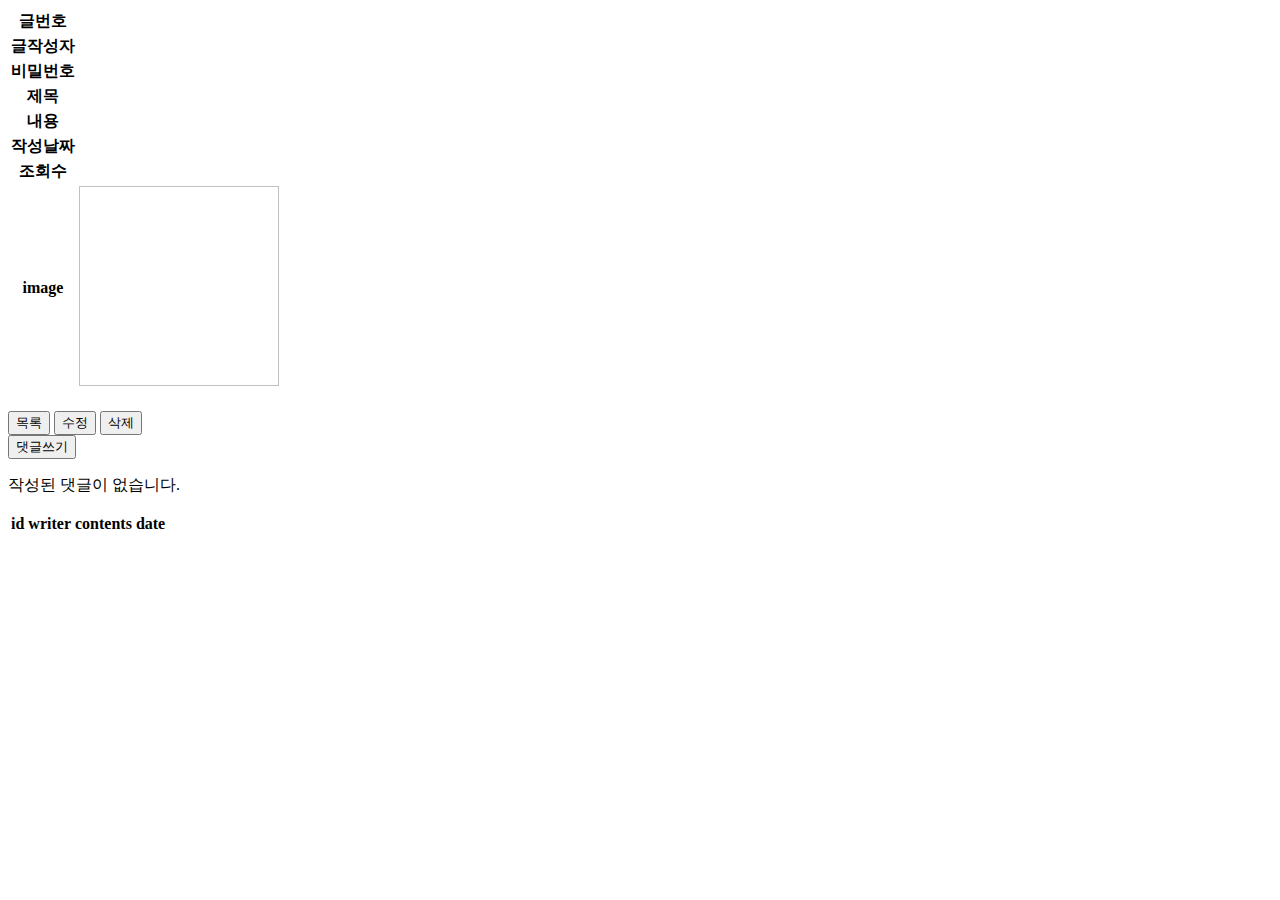
<file: src/main/resources/templates/boardPages/boardDetail.html>
<!DOCTYPE html>
<html lang="en" xmlns:th="http://www.thymeleaf.org">
<head>
    <th:block th:replace="component/config :: config"></th:block>
</head>
<body>
<div th:replace="component/header :: header"></div>
<div th:replace="component/nav :: nav"></div>
<div id="section">
    <table>
        <tr>
            <th>글번호</th>
            <td th:text="${board.id}"></td>
        </tr>
        <tr>
            <th>글작성자</th>
            <td th:text="${board.boardTitle}"></td>
        </tr>
        <tr>
            <th>비밀번호</th>

            <td th:text="${board.boardPass}"></td>
        </tr>
        <tr>
            <th>제목</th>
            <td th:text="${board.boardTitle}"></td>
        </tr>
        <tr>
            <th>내용</th>
            <td th:text="${board.boardContents}"></td>
        </tr>
        <tr>
            <th>작성날짜</th>
            <td th:text="${board.createdAt}"></td>
            <!--            <td th:text="*{#temporals.format(board.createdAt,'yyyy-MM-dd HH:mm:ss')}"></td>-->
        </tr>
        <tr>
            <th>조회수</th>
            <td th:text="${board.boardHits}"></td>
        </tr>
        <tr th:if="${board.fileAttached==1}">
            <th>image</th>
            <td th:each="fileName: ${board.storedFileName}">
                <img th:src="@{|/upload/${fileName}}" width="200" height="200" alt="">
            </td>
        </tr>
    </table>
    <br>
    <button id="boardListBtn" th:onclick="board_List()">목록</button>
    <button id="boardUpdateBtn" th:onclick="board_sep(1)">수정</button>
    <button id="boardDeleteBtn" th:onclick="board_sep(2)">삭제</button>
    <br>
    <div id="boardDetail-Area">

    </div>
    <div id="commentBtn">
        <button id="commentWriteBtn" th:onclick="comment_write()">댓글쓰기</button>
    </div>
    <div id="comment-Area">
        <div th:if="${commentList==null}">
            <p>작성된 댓글이 없습니다.</p>
        </div>
        <div th:unless="${commentList==null}">
            <table class="table">
                <tr>
                    <th>id</th>
                    <th>writer</th>
                    <th>contents</th>
                    <th>date</th>
                </tr>
                <tr th:each="comment: ${commentList}">
                    <td th:text="${comment.id}"></td>
                    <td th:text="${comment.commentWriter}"></td>
                    <td th:text="${comment.commentContents}"></td>
                    <td th:text="${comment.createdAt}"></td>
                </tr>

            </table>

        </div>
    </div>
</div>
<div th:replace="component/footer :: footer"></div>

</body>
<script th:inline="javascript">
    const comment_list = (commentList) => {

        const commentArea = document.querySelector("#comment-Area");
        let outPut = "<table class=\"table\">\n" +
            "                <tr>\n" +
            "                    <th>id</th>\n" +
            "                    <th>writer</th>\n" +
            "                    <th>contents</th>\n" +
            "                    <th>date</th>\n" +
            "                </tr>";
        for (let i in commentList) {
            outPut += "<tr>\n" +
                "                    <td>" + commentList[i].id + "</td>\n" +
                "                    <td>" + commentList[i].commentWriter + "</td>\n" +
                "                    <td>" + commentList[i].commentContents + "</td>\n" +
                "                    <td>" + commentList[i].createdAt + "</td>\n" +
                "                </tr>";
        }
        outPut += "</table>";
        commentArea.innerHTML = outPut;

    }
    const board_List = () => {
        const page = [[${page}]];
        const type = [[${type}]];
        const q = [[${q}]];
        location.href = "/board?page=" + page + "&type=" + type + "&q=" + q;
    }
    const comment_write = () => {
        const commentArea = document.getElementById("comment-Area");
        const bId = [[${board.id}]];

        console.log(bId);
        commentArea.innerHTML = `<form action="/comment/save/">
            <input type="text" name="commentWriter" id="commentWriter" placeholder="작성자입력">
            <input type="text" name="commentContents" id="commentContents" placeholder="내용입력">
            <input type="button" id="boardPassBtn" value="확인" onclick="comment_submit()">
            </form>`;

    }
    const comment_submit = () => {
        const cWriter = document.getElementById("commentWriter").value;
        const cContents = document.getElementById("commentContents").value;
        const bId = [[${board.id}]];

        console.log(bId);
        console.log(cWriter);
        console.log(cContents);

        axios({
            method: "post",
            url: "/comment/save",
            data: {
                boardId: bId,
                commentWriter: cWriter,
                commentContents: cContents
            }
        }).then(res => {
            const commentArea = document.querySelector("#comment-Area");
            console.log("res", res);
            comment_list(res.data);

        }).catch(err => {
            console.log("err", err);
        })


    }
    const board_sep = (type) => {
        boardDetailArea = document.getElementById("boardDetail-Area");
        boardDetailArea.innerHTML = `
            <input type="text" id="boardPassInput" placeholder="비밀번호 입력">
            <input type="button" id="boardPassBtn" value="확인" onclick="de_chk(${type})">`;
        const boardPassInputbox = document.getElementById("boardPassInput");
        // console.log(delCheckNum);
        boardPassInputbox.focus();
    }
    const de_chk = (type) => {
        const passDB = [[${board.boardPass}]];
        const boardId = [[${board.id}]]
        const boardPassInputBox = document.getElementById("boardPassInput");
        const page = [[${page}]];
        const searchType = [[${type}]];
        const q = [[${q}]];
        console.log(passDB);
        console.log(boardPassInputBox.value);
        if (boardPassInputBox.value == passDB) {
            if (type == 1) {
                // location.href = "/board/update/" + boardId;
                location.href="/board/update?id="+ boardId + "&page=" + page + "&type=" + searchType + "&q="+q;
            } else if (type == 2) {
                location.href = "/board/delete/" + boardId;
            }
        } else {
            alert("비밀번호가 틀렸습니다.")
            boardPassInputbox.focus();
        }
    }

</script>
</html>
</file>
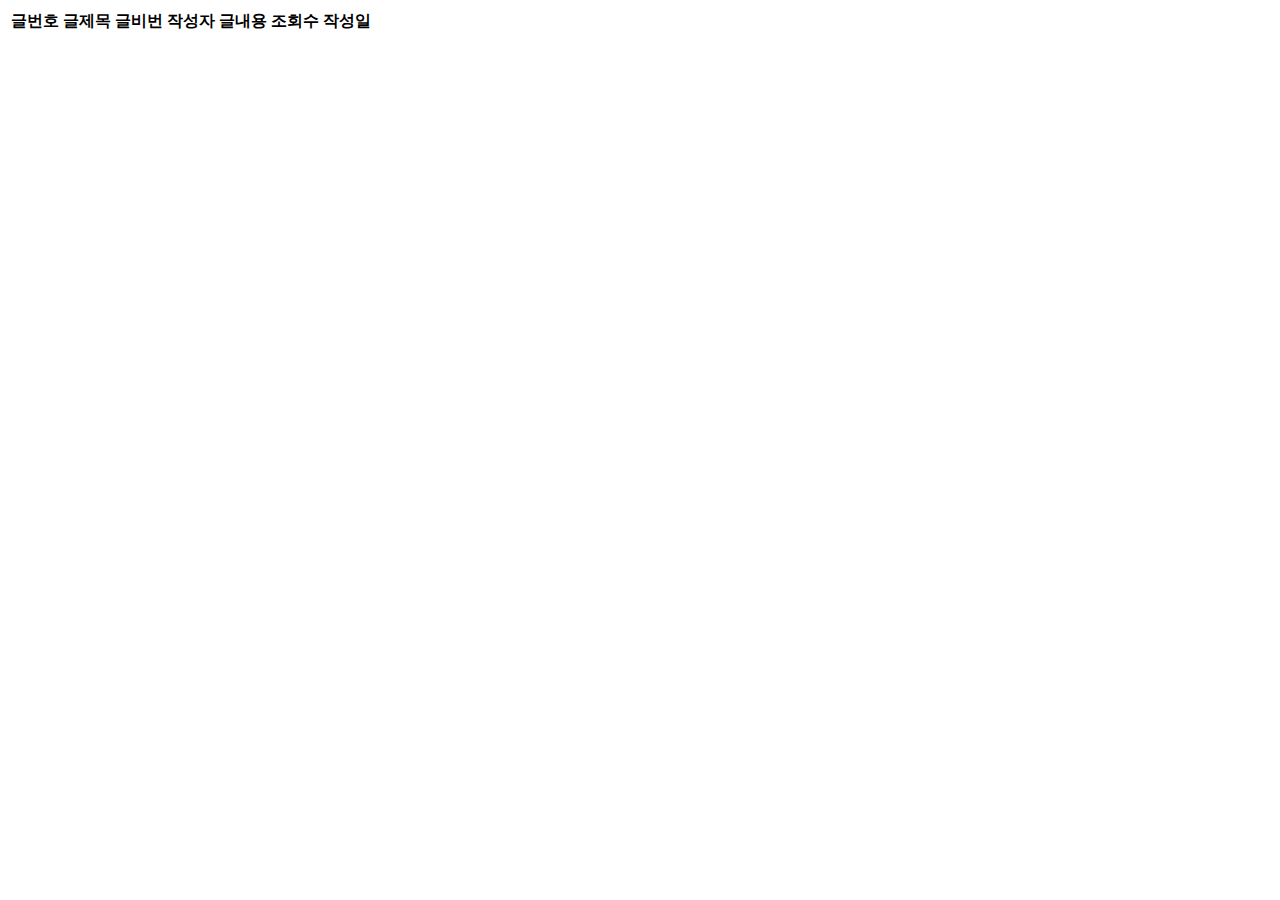
<file: src/main/resources/templates/boardPages/boardList.html>
<!DOCTYPE html>
<html lang="en" xmlns:th="http://www.thymeleaf.org">
<head>
    <th:block th:replace="component/config :: config"></th:block>
</head>
<body>
<div th:replace="component/header :: header"></div>
<div th:replace="component/nav :: nav"></div>
<div id="section">
<table>
    <tr>
        <th>글번호</th>
        <th>글제목</th>
        <th>글비번</th>
        <th>작성자</th>
        <th>글내용</th>
        <th>조회수</th>
        <th>작성일</th>
    </tr>
    <tr th:each="board:${list}">
        <td th:text="${board.id}"></td>
        <td><a th:href="@{|/board/${board.id}|}" th:text="${board.boardTitle}"></a></td>
        <td th:text="${board.boardPass}"></td>
        <td th:text="${board.boardWriter}"></td>
        <td th:text="${board.boardContents}"></td>
        <td th:text="${board.boardHits}"></td>
        <td th:text="${board.createdAt}"></td>
<!--        <td th:text="*{#temporals.format(board.createdAt,'yyyy-MM-dd HH:mm:ss')}"></td>-->

    </tr>
</table>

</div>
<div id="boardDetail-Area">

</div>
<div th:replace="component/footer :: footer"></div>

</body>
<script>
    // const member_detail = (id) => {
    //   axios({
    //       method:"post",
    //       url:"/board"+id
    //   }).then(res=> {
    //       console.log("res",res);
    //   }).catch(err=>{
    //       console.log("err",err);
    //   })
    // }

</script>
</html>
</file>
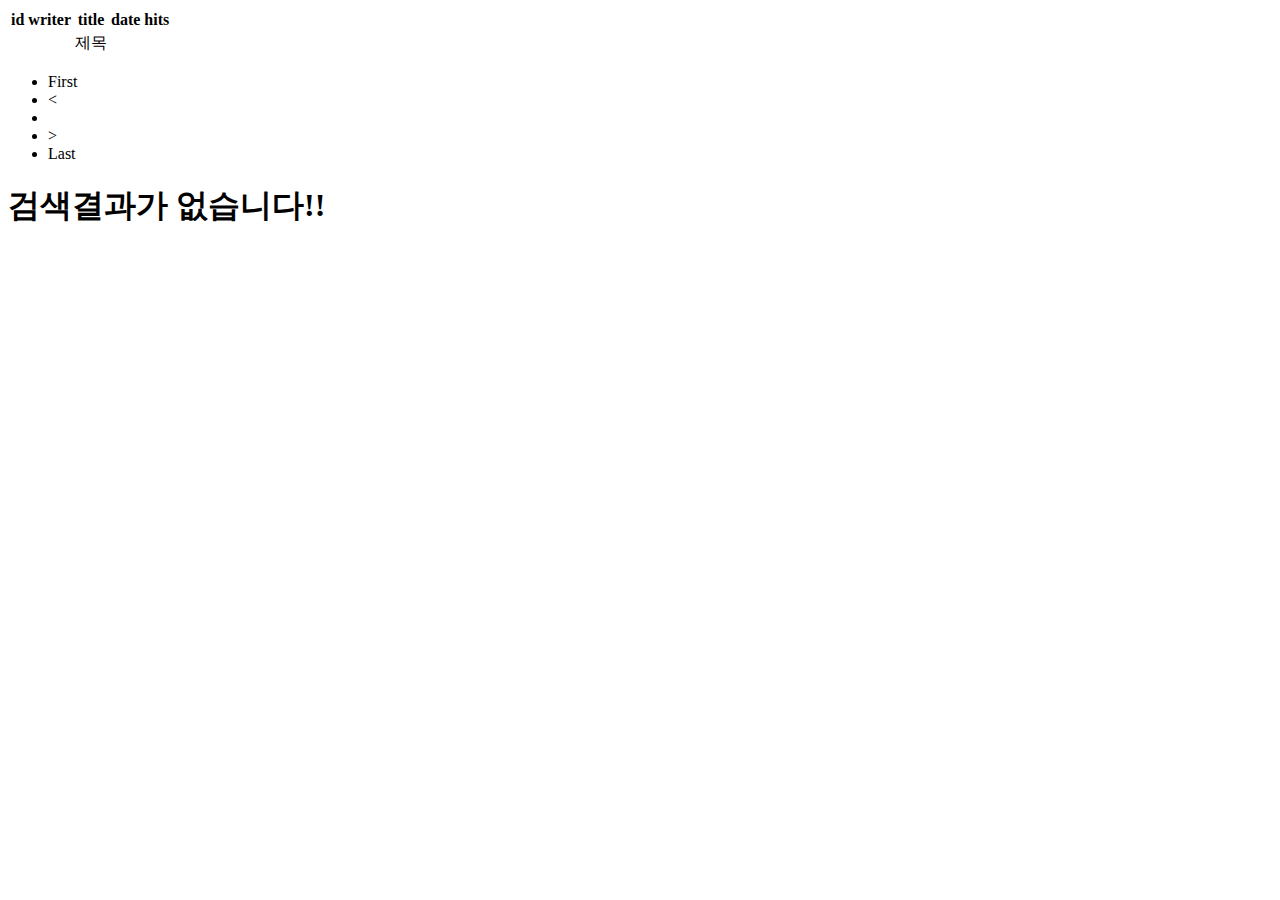
<file: src/main/resources/templates/boardPages/boardPaging.html>
<!DOCTYPE html>
<html lang="en" xmlns:th="http://www.thymeleaf.org">
<head>
    <th:block th:replace="component/config :: config"></th:block>
</head>
<body>
<div th:replace="component/header :: header"></div>
<div th:replace="component/nav :: nav"></div>
<div id="section">
    <div class="container" id="paging-list">
        <div th:if="${boardList != null}" id="board-list">
            <table class="table table-hover">
                <thead>
                <tr>
                    <th scope="col">id</th>
                    <th scope="col">writer</th>
                    <th scope="col">title</th>
                    <th scope="col">date</th>
                    <th scope="col">hits</th>
                </tr>
                </thead>
                <tbody>
                <tr th:each="board: ${boardList}">
                    <td th:text="${board.id}"></td>
                    <td th:text="${board.boardWriter}"></td>
                    <td><a th:href="@{|/board/${board.id}?page=${boardList.number + 1}&type=${type}&q=${q}|}"
                           th:text="${board.boardTitle}">제목</a></td>
                    <td th:text="${board.createdAt}"></td>
                    <td th:text="${board.boardHits}"></td>
                </tr>
                </tbody>
            </table>
            <div class="container">
                <ul class="pagination justify-content-center">
                    <li class="page-item">
                        <!--첫페이지 요청 링크 /board?page=1 -->
                        <a class="page-link" th:href="@{/board(page=1, type=${type}, q=${q})}">
                            <span>First</span>
                        </a>
                    </li>

                    <li th:class="${boardList.first} ? 'disabled'" class="page-item">
                        <!--boardList.first: isFirst()
                            boardList.number: getNumber()-->
                        <a class="page-link"
                           th:href="${boardList.first} ? '#' : @{/board(page=${boardList.number}, type=${type}, q=${q})}">
                            <!-- 사용자 3페이지, number 2 /board?page=2 -->
                            <span><</span> <!-- < -->
                        </a>
                    </li>
                    <!-- startPage ~ endPage 까지 숫자를 만들어주는 역할
                        for(int page=startPage; page<=endPage; page++) -->
                    <li th:each="page: ${#numbers.sequence(startPage, endPage)}"
                        th:class="${page == boardList.number + 1} ? 'page-item active'" class="page-item">
                        <a class="page-link" th:text="${page}"
                           th:href="@{/board(page=${page}, type=${type}, q=${q})}"></a>
                    </li>

                    <!-- 다음 페이지 요청
                        현재 3페이지를 보고 있다면 다음 페이지는 4페이지임.
                        getNumber() 값은 2임.
                        따라서 4페이지를 보고 싶다면 getNumber()+2를 해야 컨트롤러에 4를 요청할 수 있음. -->
                    <li th:class="${boardList.last} ? 'disabled'">
                        <a class="page-link"
                           th:href="${boardList.last} ? '#' : @{/board(page=${boardList.number + 2}, type=${type}, q=${q})}">
                            <!-- 사용자 3페이지, number 2 /board?page=4 -->
                            <span>&gt;</span>
                        </a>
                    </li>

                    <li class="page-item">
                        <a class="page-link" th:href="@{/board(page=${boardList.totalPages}, type=${type}, q=${q})}">
                            <span>Last</span>
                        </a>
                    </li>
                </ul>
            </div>
        </div>
        <div th:unless="${boardList != null}">
            <h1>검색결과가 없습니다!!</h1>
        </div>
    </div>

</div>
<div th:replace="component/footer :: footer"></div>
</body>
</html>
</file>
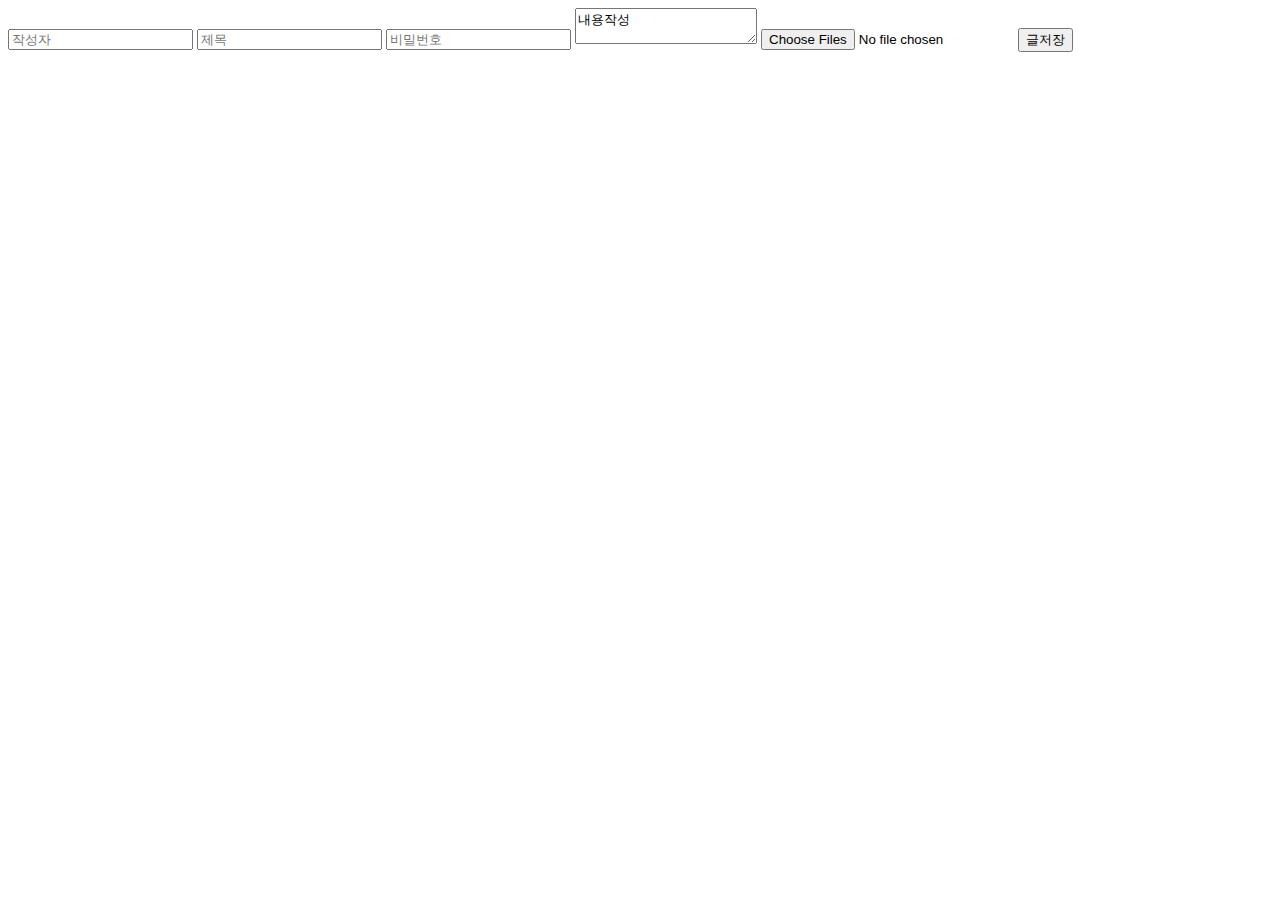
<file: src/main/resources/templates/boardPages/boardSave.html>
<!DOCTYPE html>
<html lang="en" xmlns:th="http://www.thymeleaf.org">
<head>
    <th:block th:replace="component/config :: config"></th:block>
</head>
<body>
    <div th:replace="component/header :: header"></div>
    <div th:replace="component/nav :: nav"></div>
    <div id="section">
        <form action="/board/save" method="post" enctype="multipart/form-data">
            <input type="text" name="boardWriter" placeholder="작성자">
            <input type="text" name="boardTitle" placeholder="제목">
            <input type="text" name="boardPass" placeholder="비밀번호">
            <textarea type="text" name="boardContents">내용작성</textarea>
            <input type="file" name="boardFile" class="form-control" multiple>
            <input type="submit" value="글저장">
<!--            <input type="submit" value="글저장" onclick="board_Save()">-->
        </form>

    </div>

    <div th:replace="component/footer :: footer"></div>
</body>
<script>
    // const board_Save = () => {
    //     const boardWriter = document.querySelector('input[name="boardWriter"]').value;
    //     const boardTitle = document.querySelector('input[name="boardTitle"]').value;
    //     const boardPass = document.querySelector('input[name="boardPass"]').value;
    //     const boardContents = document.querySelector('textarea[name="boardContents"]').value;
    //     axios({
    //         method:"post",
    //         url:"/board/save",
    //         data:{
    //             boardWriter : boardWriter,
    //             boardTitle : boardTitle,
    //             boardPass : boardPass,
    //             boardContents : boardContents
    //         }
    //     }).then(res => {
    //         cosole.log("res",res);
    //         alert("글 저장 성공");
    //         location.href="boardPages/boardList";
    //     }).catch(err =>{
    //         console.log("err",err);
    //         alert("글 저장 실패");
    //     })
    //
    //
    // }
</script>
</html>
</file>
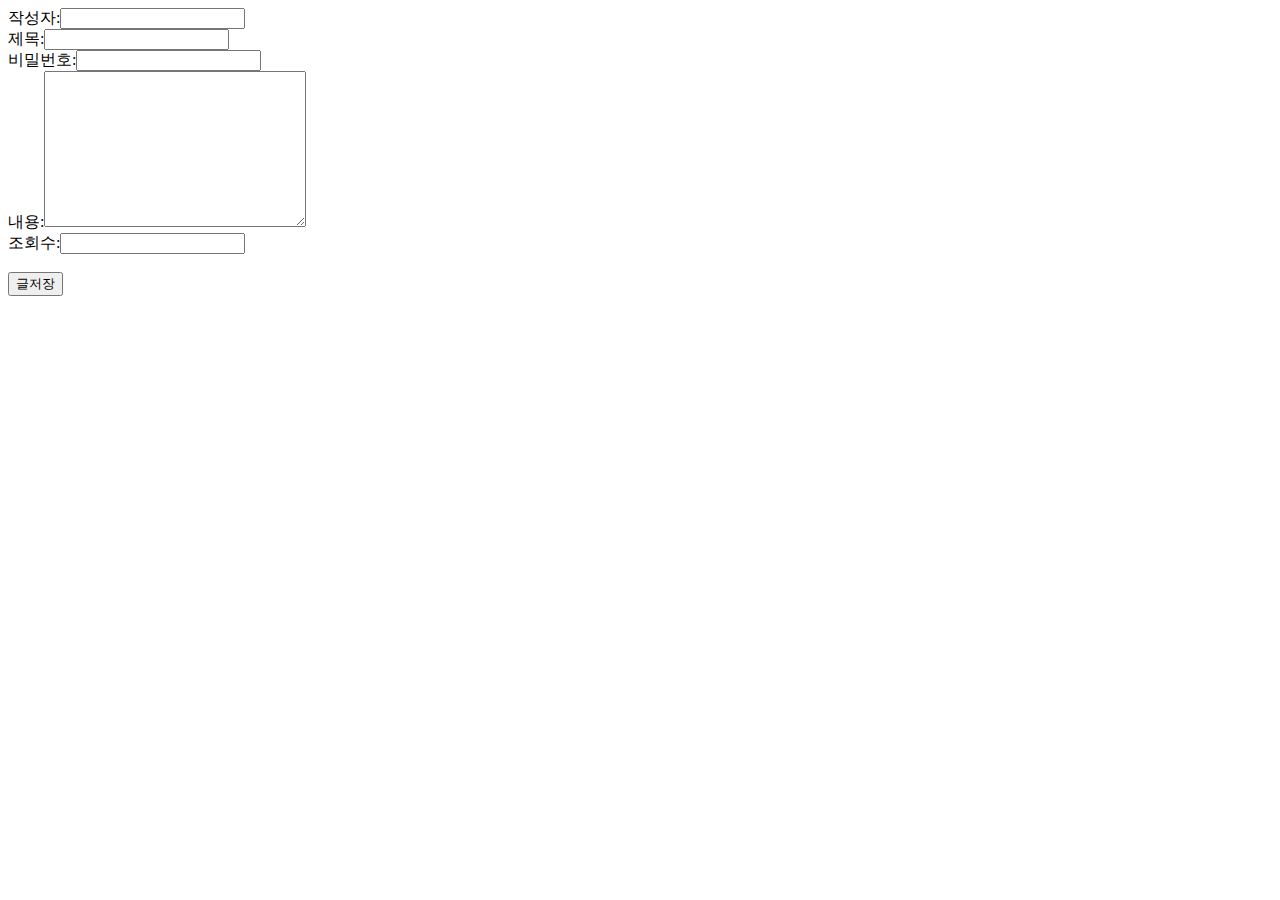
<file: src/main/resources/templates/boardPages/boardUpdate.html>
<!DOCTYPE html>
<html lang="en" xmlns:th="http://www.thymeleaf.org">
<head>
    <th:block th:replace="component/config :: config"></th:block>
</head>
<body>
<div th:replace="component/header :: header"></div>
<div th:replace="component/nav :: nav"></div>
<div id="section">
    <div id="boardUpdateForm">
        <form th:action="@{/board/update/{id}(id=${board.id})}" method="post">
            작성자:<input type="text" name="boardWriter" readonly th:value="${board.boardWriter}"><br>
            제목:<input type="text" name="boardTitle" th:value="${board.boardTitle}"><br>
            비밀번호:<input type="text" name="boardPass" th:value="${board.boardPass}"><br>
            내용:<textarea name="boardContents" cols="30" rows="10" th:text="${board.boardContents}"></textarea><br>
            조회수:<input type="text" name="boardHits" readonly th:value="${board.boardHits}"><br>
            <input type="hidden" name="id" readonly th:value="${board.id}"><br>
            <input type="button" value="글저장" th:onclick="update_save()">
<!--            <input type="submit" value="글저장">-->
        </form>
    </div>

</div>

<div th:replace="component/footer :: footer"></div>
</body>
<script th:inline="javascript">

    const update_save = () => {
        const boardWriter = document.querySelector('input[name="boardWriter"]').value;
        const boardTitle = document.querySelector('input[name="boardTitle"]').value;
        const boardPass = document.querySelector('input[name="boardPass"]').value;
        const boardContents = document.querySelector('textarea[name="boardContents"]').value;
        const boardHits = document.querySelector('input[name="boardHits"]').value;
        const boardId =[[${board.id}]];
        const page = [[${page}]];
        const searchType = [[${type}]];
        const q = [[${q}]];
        console.log("page", page);
        console.log("type", searchType);
        console.log("q", q);
        axios({
            method:"post",
            url:"/board/update?page="+page+"&q="+q+"&type"+searchType,
            data:{
                boardId : boardId,
                boardWriter : boardWriter,
                boardTitle : boardTitle,
                boardPass : boardPass,
                boardContents : boardContents,
                boardHits : boardHits
            }
        }).then(res => {
            cosole.log("res",res);
            alert("글 저장 성공");
            location.href="boardPages/boardList";
        }).catch(err =>{
            console.log("err",err);
            alert("글 저장 실패");
        })


    }
</script>
</html>
</file>
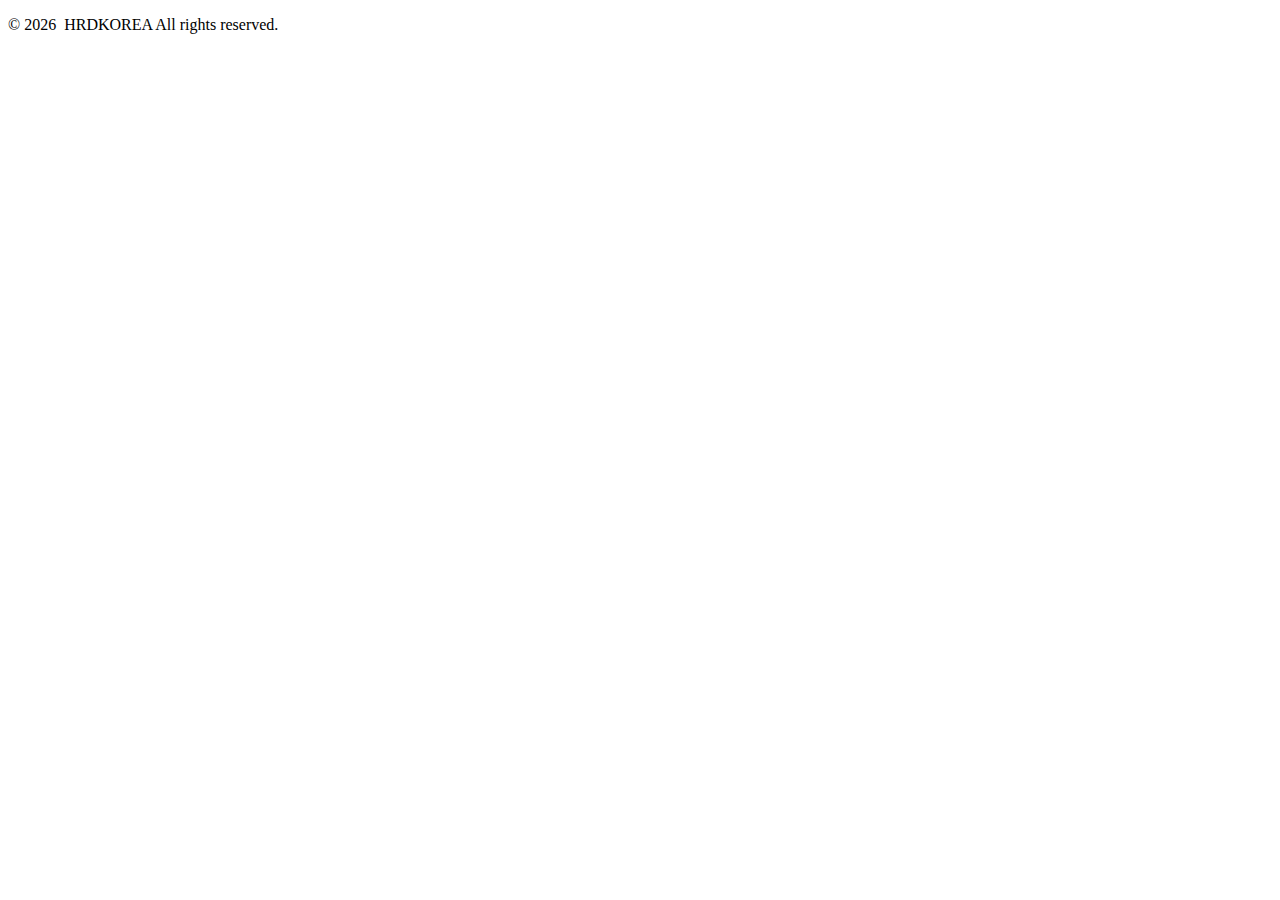
<file: src/main/resources/templates/component/footer.html>
<!DOCTYPE html>
<html lang="en" xmlns:th="http://www.thymeleaf.org">
<head>
    <meta charset="UTF-8">
    <title>Title</title>
</head>
<body>
<div th:fragment="footer" id="footer">
    <script>
        const date = new Date();
        console.log(date);
        console.log(date.getFullYear());
        const footer = document.getElementById("footer");
        footer.innerHTML = "<p>&copy; " + date.getFullYear() + "&nbsp; HRDKOREA  All rights reserved. </p>";
    </script>
</div>
</body>
</html>
</file>
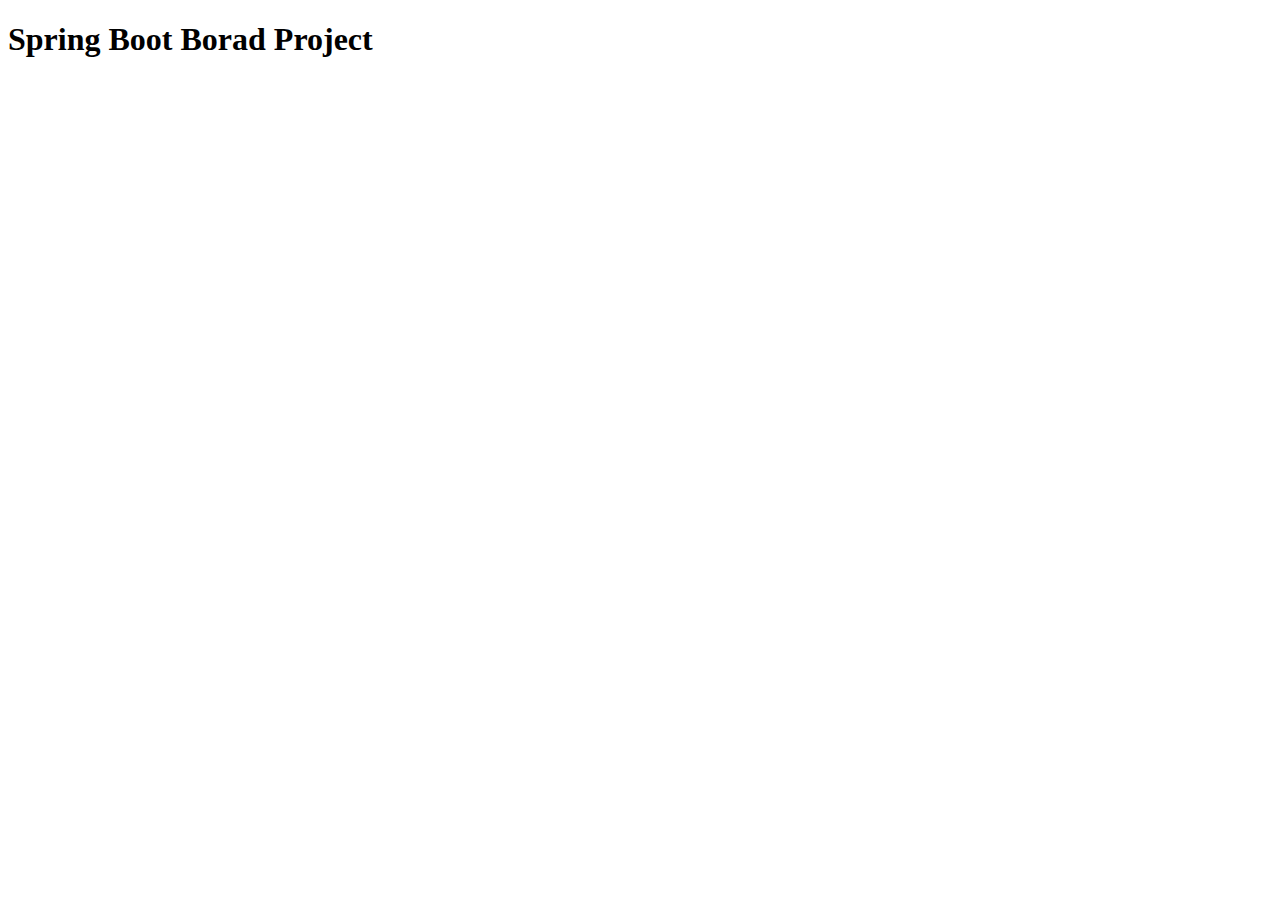
<file: src/main/resources/templates/component/header.html>
<!DOCTYPE html>
<html lang="en" xmlns:th="http://www.thymeleaf.org">
<head>
    <meta charset="UTF-8">
    <title>Title</title>
</head>
<body>
<div th:fragment="header" id="header">
  <h1>Spring Boot Borad Project</h1>
</div>
</body>
</html>
</file>
